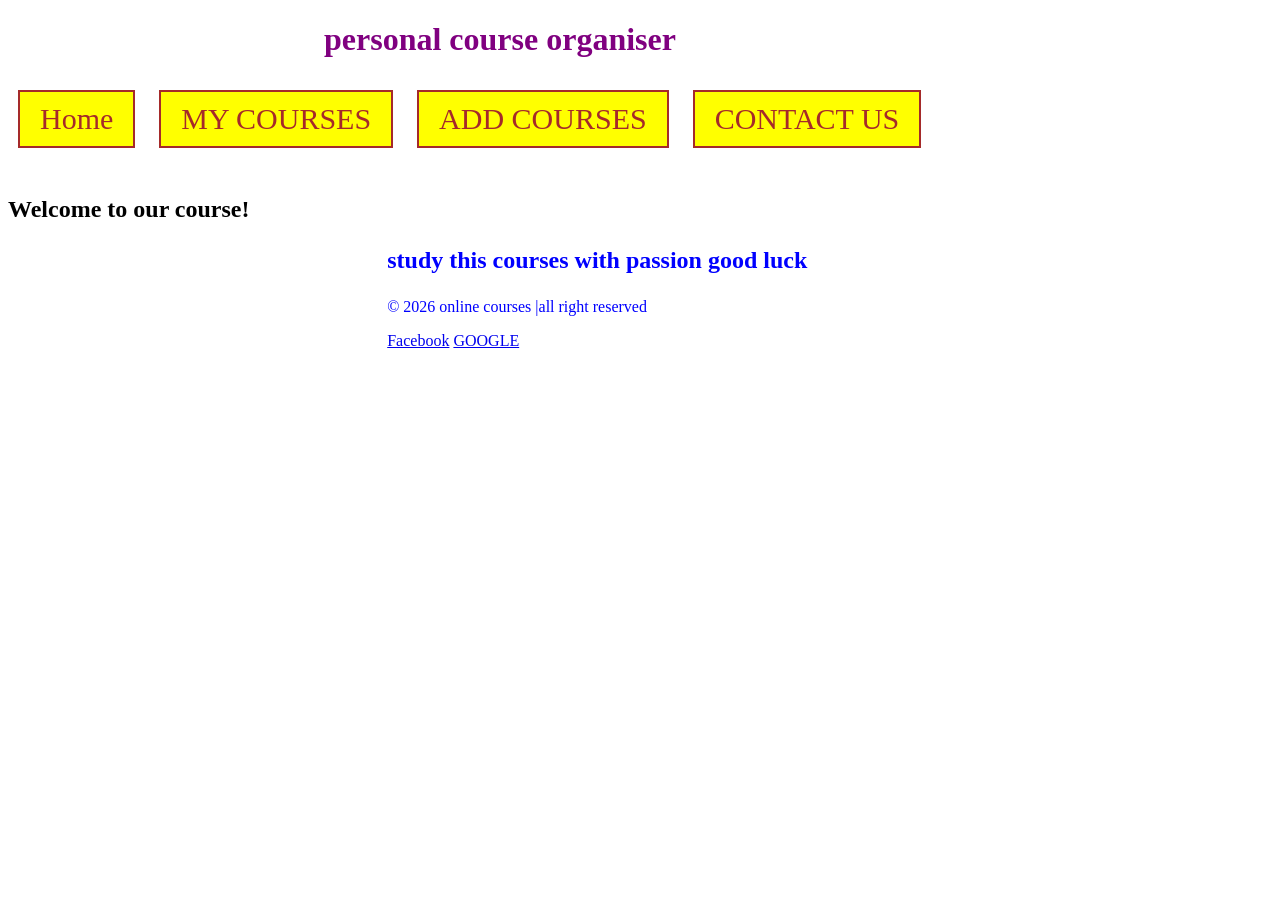
<file: index.html>
<!Doctypehtml>

  <html>
    <head>
	<meta charset="utf_8">
	<meta name="viewport" content="width=device-width,initial-scale=1.0">
	  <title>personal course organiser</title>
	  <link rel="stylesheet" href="style.css">
          
	</head>
    <body>
	<h1>personal course organiser</h1>
	      <nav>
	           <a href="index.html">Home</a>
			   <a href="mycourses.html">MY COURSES</a>
			   <a href="addcourses.html">ADD COURSES</a>
			   <a href="contactus.html">CONTACT US</a>
		  </nav>   
		  <br>
		  <main>
                             <h2> <b>Welcome to our course! </b><h2>
	         	        <p>study this courses with passion good luck</p>
		  </main>
		<footer>
      <p>&copy; 2026 online courses |all right reserved</p>
	  <p>
	  <a href="https://facebook.com">Facebook</a>
	  <a href="https://google.com">GOOGLE</a>
	  </p>
      </footer>	  
		 
	</body>
</html>
</file>
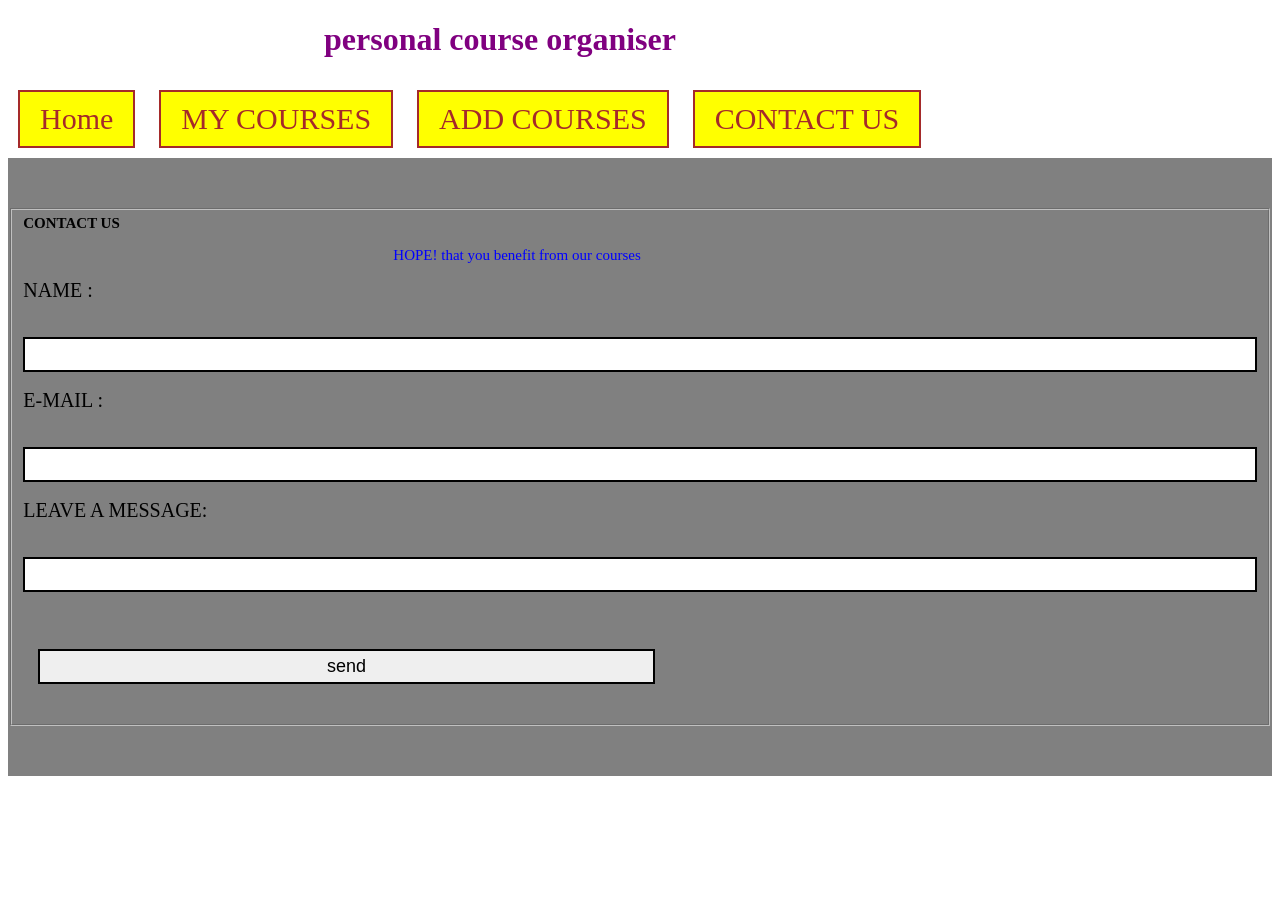
<file: contactus.html>
<!Doctypehtml>

  <html>
    <head>
	<meta charset="utf_8">
	<meta name="viewport" content="width=device-width,initial-scale=1.0">
	  <title>personal course organiser</title>
	  <link rel="stylesheet" href="style.css">      
	</head>
    <body>
	<h1>personal course organiser</h1>
          <nav>
		       <a href="index.html">Home</a> 
			   <a href="mycourses.html">MY COURSES</a>
			   <a href="addcourses.html">ADD COURSES</a>
			   <a href="contactus.html">CONTACT US</a>
			   <br>
		  </nav>   
         <form>
		 <fieldset>
		 <caption><b>CONTACT US</b></caption>
		 <p> HOPE! that you benefit from our courses</p>
		       <div>
			       <label for="txt">NAME :</label>
				   <br>
				   <input id="txt" type="text" required>
			   </div>
			   <br>
			   <div>
			  <label for="mail">E-MAIL :</label>
			  <br>
			   <input id="mail" type="email" required>
			   </div>
			   <br>
			   <div>
			   <label for ="txt">LEAVE A MESSAGE:</label>
			   <br>
			   <input id="txt" type="text" required>
			   </div>
 			   <br>
			   <div class="n">
			     <input type="submit" value="send">
				 </div>
				   
				   
		</fieldset>		   
		</form>		   
	</body>
</html>
</file>
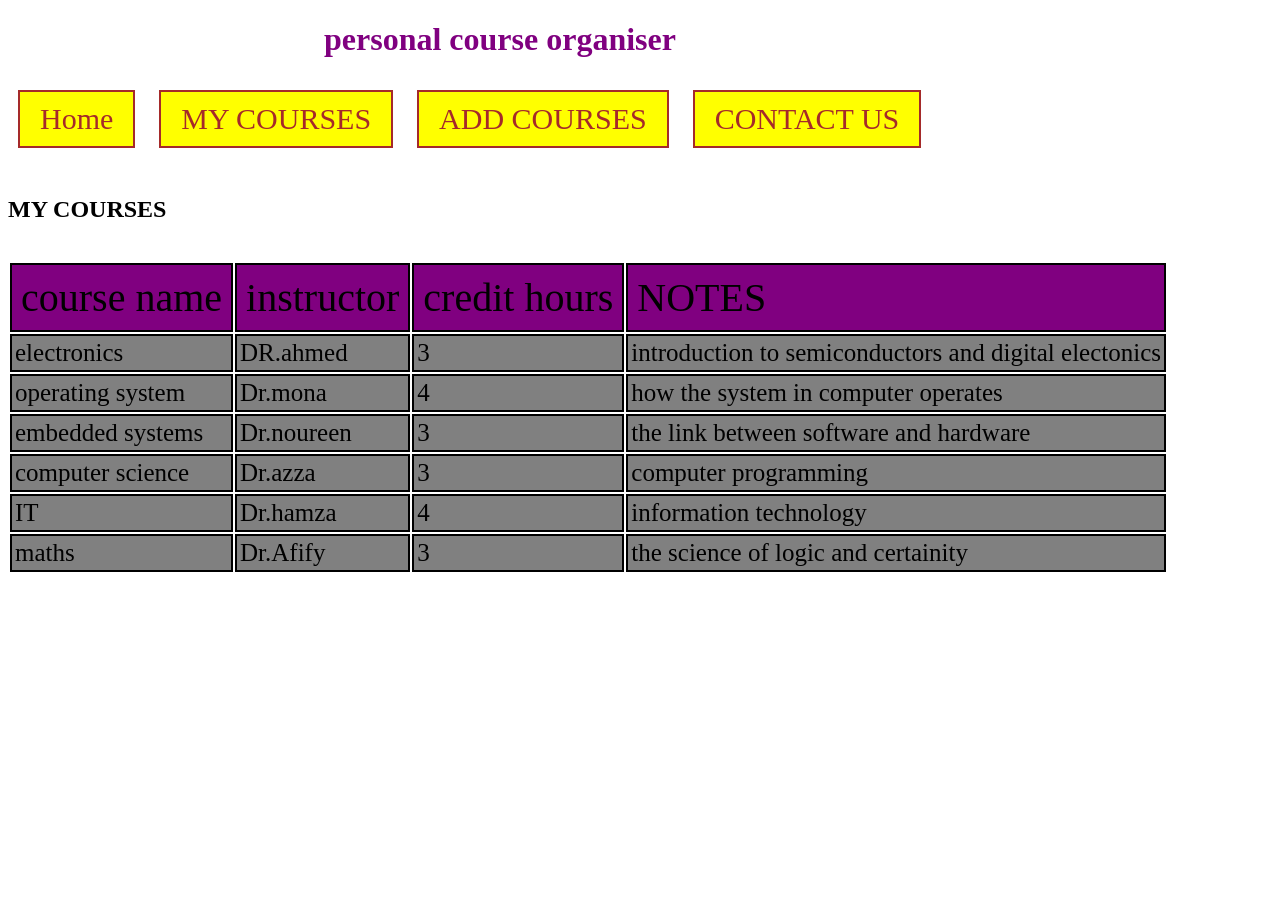
<file: mycourses.html>
<!Doctypehtml>

  <html>
    <head>
	<meta charset="utf_8">
	<meta name="viewport" content="width=device-width,initial-scale=1.0">
	  <title>personal course organiser</title>
	  <link rel="stylesheet" href="style.css">
	</head>
    <body>
	 <h1>personal course organiser</h1>
          <nav>
		       <a href="index.html">Home</a> 
			   <a href="mycourses.html">MY COURSES</a>
			   <a href="addcourses.html">ADD COURSES</a>
			   <a href="contactus.html">CONTACT US</a>
			   <br>
			   <br>
			   <caption><b><h1>MY COURSES</h1></b><CAPTION>
			   <br>
		  </nav>   
		    <table>
			  <section>
			  <tr class="x">
			        <td>course name</td>
					<td>instructor</td>
					<td>credit hours </td>
					<td>NOTES </td>
			    </tr>
				<tr>  
				   <td>electronics</td>
				   <td>DR.ahmed</td>
				   <td>3</td>
				   <td>introduction to semiconductors and digital electonics</td>
				</tr>
				<tr> 
				    <td>operating system</td>
					<td>Dr.mona</td>
					<td>4</td>
					<td>how the system in computer operates</td>
				</tr>
				<tr>
				    <td>embedded systems</td>
					<td>Dr.noureen</td>
					<td>3</td>
					<td>the link between software and hardware</td>
				</tr>
				<tr>
				    <td>computer science</td>
					<td>Dr.azza</td>
					<td>3</td>
					<td>computer programming</td>
				</tr>
				<tr>
				    <td>IT</td>
					<td>Dr.hamza</td>
					<td>4</td>
					<td>information technology</td>
				</tr>
                <tr>
				<td>maths</td>
				<td>Dr.Afify</td>
				<td>3</td>
				<td>the science of logic and certainity</td>
				</tr>
		</section>		
				</table>
         
	</body>
</html>
</file>
<file: style.css>
body>h1{
	    color:purple;
		width:50%;
		margin-left:auto;
		margin-right:auto;
       }
	   body>h1:hover{
		             color:green;
					 transform:scale(1.1);
	   }
		   

nav a{
           text-decoration:none;
		   background-color:yellow;
           border:2px solid ;
           padding:10px 20px ;
		   flex-wrap:wrap;
		   font-size:30px;
		   margin:10px;
		   display:inline-block;
		   color:brown;
          }	
nav a:hover{
background:blue;
transform:scale(1.1);
}	
body>b,p{
         color:blue;
		 width:40%;
		 margin-left:auto;
		 margin-right:auto;
        }

section{
	width:100%;
	border:2px;
	overflow-x:auto;
}
@media(max-width:600px){
                 section{
					 width:100%;
					 border-collabse:collapse;
					 display:block;
					 transform:scale(1.0);
				 }
	form{
		display:flex;
		flex-direction:column;
		margin:auto;
		width:100%;
		border:2px grey;
		margin-top:10px;
		justify-content:center;
		align-content:center;
		padding:50px 0px;
		box-sizing:border-box;
		background:grey;
	}
}
tr.x td{
	color:black;
	background:purple;
	border:solid 2px ;
	padding:9px;
	width:fit-content;
	font-size:40px;
}
td{
	background:grey;
	border:solid 2px ;
	width:fit-content;
	padding:3px;
	font-size:25px;
}
tr.x td:hover{
	             color:red;
				 transform:scale(1.1);
}
td:hover{
	    color:red;
		transform:scale(1.1);
}
form{ 
    display:block;
	width:100%;
	padding:50px 0px;
	justify-content:center;
	align-items:center;
	flex-direction:column;
	margin:auto;
	border: 2px grey;
	font-size:15px;
	background:grey;
}
label{display:block;
	  font-size:20px;
	  margin-bottom:8px;
}
label:hover{
	       color:blue;
		   width:100%;
		   transform:scale(1.0);
}
input{width:100%;
                                                           
							                               border:2px solid;
					                            		   box-sizing:border-box;
														   padding:5px 15px;
														   font-size:18px;
														   margin-top:10px;
														   display:block;
														   
                                                    }
div.n{               width:50%;
	                 padding:30px 15px;
					 font-size:18px;
					 cursor:pointer;
	                 
					 
                    }

}
footer{
            color:blue;
			justify-content:center;
			align-items:center;
}
</file>
